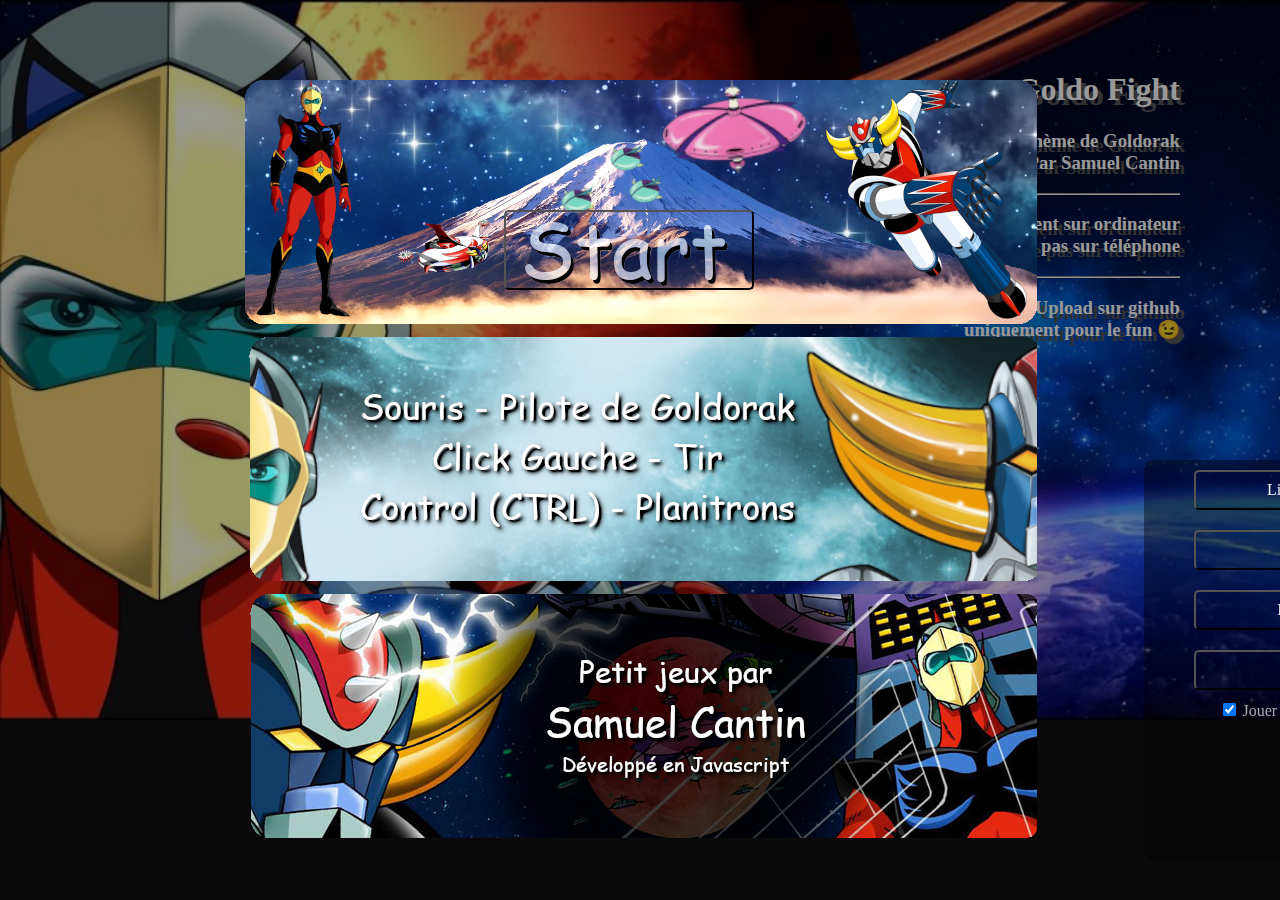
<file: index.html>
<!doctype html>
<html lang="en">
  <head>
    <meta charset="utf-8">
	<script type="text/javascript" src="https://cdnjs.cloudflare.com/ajax/libs/jquery/2.1.4/jquery.js"></script>
	<!-- <script type="text/javascript" src="jquery.js"></script> -->

    <script type="text/javascript" src="./Js/ChainedList.js"></script>
    <script type="text/javascript" src="./Js/QuadScape.js"></script>
    <script type="text/javascript" src="./Js/Collision.js"></script>
    <script type="text/javascript" src="./Js/QuadTree.js"></script>
    <script type="text/javascript" src="./Js/LoadManager.js"></script>
    <script type="text/javascript" src="./Js/GoldoEntities.js"></script>
    <script type="text/javascript" src="./Js/Other.js"></script>
    <script type="text/javascript" src="./Js/GoldoShoot.js"></script>
	<link rel="stylesheet" href="GoldoShoot.css">



  </head>


	<body id="body">
	
		<canvas id="Canvas" width="1024" height="1024">
		<!-- <canvas id="Canvas"> -->
		Your browser does not support the HTML5 canvas tag.
		</canvas>	
		
		<div class="DivGoldoShootTitle">
			<h1>Goldo Fight</h1>
			<h3>Un Shoot 'em up sur le th&egrave;me de Goldorak
			<br>Par Samuel Cantin</h3>
			<hr>
			<h3>Exclusivement sur ordinateur<br>
			Ne fonctionne pas sur t&eacute;l&eacute;phone</h3>
			<hr>
			<h3>
				Upload sur github<br>
				uniquement pour le fun &#x1F609<br>
			<h3>
		</div>


		<div id="idMsgboxLoading" class="DivModal">
			<div class="BoxLoading Zoom">
			</div>
		</div>

		<div id="idMsgboxStartGame" class="DivModal">
			<div id="IdStartGame" class="BoxStartGame Zoom">
				<button id="StartBtn"></button>
				<div id="idDivOptionButton">
				<button id="idEntityListBtn" class="OptionButton">Liste des entit&eacute;s</button>
				<button id="idEndGameScoreBtn" class="OptionButton">Score</button>
				<button id="idGameInfoBtn" class="OptionButton">Informations</button>
				<button id="idCreditBtn" class="OptionButton">Cr&eacute;dits</button>
				<div style="margin-left:auto;margin-right:auto;width:200px">
				<div style="text-align:left"><INPUT id="idNoSoundTrack" type="checkbox" name="NoSoundTrack" checked>&nbsp;Jouer avec la musique</div>
				</div>
				</div>
			</div>
		</div>

		<div id="IdEndGameScore" class="DivModal noSelect">
			<div class="BoxGameScore Zoom">
				<button id="idEndGameScoreExitBtn">Retour</button>
				<div>Votre Score</div>
				<div id="iTextScore"></div>
				<div id="iTextTour"></div>
				<div id="iTextClick"></div>
				<div id="iTextTemps"></div>
				<img class="ImgDukeStandUp" src="Images/ActarusDebout.png">
				<img class="ImgGoldoStandUp" src="Images/GoldoDebout.png">
			</div>
			<input id="hidden_Start_Intro" type="hidden" value="0">
		</div>


		<div id="idGameInfo" class="DivModal noSelect">
			<div id="idDivGameInfo">
				<button id="idGameInfoExitBtn" class="ExitBtn">X</button>
				<div id="idGameInfoTitle" style="position:relative">
					<img src="Images/Goldo.png" class="ImgTitle"/>
					Informations
					<img src="Images/Goldo.png" class="ImgTitle"/>
				</div>
				<div class="BoxGameInfo Zoom" style="border-radius:5px">
					<div id="table">
					   
					   <div class="row">
					   <div class="cellInfo">
					   <p><img src="Images/DeltaLame.png" class="ImgPuceInfoTitle"/><u><b>A propos du jeu</b></u> : version 1.1
					   
					   <br><br><img src="Images/Planitron02.png" class="ImgPuceInfo"/><b>Le propos</b>
					   <br>Ce jeu a été développé absolument pour le fun sans cahier des charges et totalement de manière autodidacte.
					   <br>N'étant pas rémunéré pour ça je ne ferais pas de modifications à la demande, que ce soit de l'évolution ou de la correction de bug.

					   <br><br><img src="Images/Planitron02.png" class="ImgPuceInfo"/><b>Le jeu et la série</b>
					   <br>Pour les puristes, ce jeux n'a pas vocation de plaquer à la série. Il manque des armes, Goldorak reste dans sa soucoupe etc ... C'est avant tout un shoot'em up sans scénario. <b>"On est juste là pour tout dégommer"</b>.
					   <br>Ne cherchez pas non plus une logique chronologique dans le déroulement des séquences et certains éléments du jeux sont des trucs que j'ai inventé.
					   <br>C'était ça et vous le distribuer pour Noel 2021 ou pour dans deux ans.🤣
					   </p><hr>

					   <p><img src="Images/DeltaLame.png" class="ImgPuceInfoTitle"/><u><b>Infos et conseils jeux</b></u>
					   
					   <br><br><img src="Images/Planitron02.png" class="ImgPuceInfo"/><b>Contrôle</b>
					   
					   <br><br>° Click gauche pour tirer
					   <br>° Touche CTRL  - Planitrons
					   <br>° Barre d'espace - Cornofulgure
					   <br>° X - Fulguropoing et <b>? et ; pour les gauchers.</b>
					   <br>° P - Pause
					   <br>° Echap - pour sortir de la partie encours.
					   					   
					   <br><br><img src="Images/Planitron02.png" class="ImgPuceInfo"/><b>Bonus et divers ...</b>
					   <br><br><img src="Images/BonusMegaMach.png" class="ImgPuceInfo02"/><b>Le Méga Mach</b>
					   <br>Il vous sert de bouclier d'énergie. Par rapport à la série sa fonction a été devoyée mais on s'en fou.
					   <br>Il ne vous rend pas totalement invulnérable. il vous protège des lazer et des missils mais pas des collisions avec les entités.
					   <br>Evitez de le prendre pendant une phase de tourelles.
					   

					   <br><br><img src="Images/BonusMegavolt.png" class="ImgPuceInfo02"/><b>Le Méga Volt</b>
					   <br>Il est limité dans le temps, pour l'avoir de nouveau il faut prendre un nouveau bonus.
					   <br>Je vous le conseille contre les tourelles, le seul truc c'est que vous ête obligé de vous approcher d'elles.

					   <br><br><img src="Images/BonusCorneAuFulgure.png" class="ImgPuceInfo02"/><b>Le Cornofulgure</b>
					   <br>Attention c'est une denrée rare à ne pas gaspiller.
					   <br>Essayez de le garder pour les boss


					   <br><br>
					   <img src="Images/BonusAlcorak.png" class="ImgPuceInfo02"/>
					   <img src="Images/BonusVenusiak.png" class="ImgPuceInfo02"/>
					   <img src="Images/BonusFossoirak.png" class="ImgPuceInfo02"/><b>Les aides de camps</b>
					   <br>Ils ont tous 3 vies et vous protègent aussi contre d'éventuelles collisions. Le pauvre Alcor en prend plein la tête !!
					   <br>Quand ils perdent totalement leur vie il faut reprendre un bonus pour les avoir de nouveaux.
					   <br>Au fur et à mesure que vous prenez des bonus du même type, leur tir s'améliore.
					   <br>Si ils se font toucher, ils perdent une vie et leur tir regresse.

					   <br><br>
					   <img src="Images/BonusGlKgo.png" class="ImgPuceInfo02"/><b>Le bonus GlkGo</b>
					   <br>Ce bonus traverse l'écran assez rapidement et c'est voulu.
					   <br>Quand on l'attrape, on a accès immédiatement à un stage de points.

					   <br><br>
					   <img src="Images/BonusPlanitronExt.png" class="ImgPuceInfo02"/><b>Le bonus Goldorak le retour</b>
					   <br>Ce bonus permet d'améliorer les planitrons, de base ils sont à tir directionnel.
					   <br>Avec ce bonus ils deviennent des projectiles à tête chercheuse à durée limitée.

					   <hr>

					   
					<p><img src="Images/DeltaLame.png" class="ImgPuceInfoTitle"/><u><b>Navigateurs, graphisme et autre ...</b></u>

					   <p><img src="Images/Planitron02.png" class="ImgPuceInfo"/><b>Les navigateurs</b>
					   <br>J'ai principalement testé <b>Google Chrome</b> et <b>FireFox</b>.
					   <br>Cette application ne fonctionne pas sur iPhone, SmartPhone et compagnie ...</p>
					   
					   <p><img src="Images/Planitron02.png" class="ImgPuceInfo"/><b>Résolution graphique</b>
					   <br>Résolution graphique minimale <b>1920 * 1080</b>.
					   <br>Si vous jouez avec une résolution inférieur vous risquez d'avoir des surprises.</p>
					   
					   <p><img src="Images/Planitron02.png" class="ImgPuceInfo"/><b>Redimentionnement du texte</b>
					   <br>Ce jeux ne prend pas en compte le redimensionnement du text du système d'exploitation.
					   <br>Si vous jouez avec un redimentionnement supérieur à 100% vous risquez de ne pas visualiser toute la zone de jeux.</p>

					   <p><img src="Images/Planitron02.png" class="ImgPuceInfo"/><b>F11 - Le plein écran</b>
					   <br>Pour plus de confort il est pérérable de jouer en plein écran avec la touche <b>F11</b>.
					   <br>Pour revenir au mode normal faites F11 à nouveau.</p>			   

					   <p><img src="Images/Planitron02.png" class="ImgPuceInfo"/><b>Les scores</b>
					   <br>Les scores ne sont pas enregistrés.
					   <br>Cette application est déployée sur une page perso toute simple sans interraction avec une base de données ou autre.</p><hr>

					   <p><img src="Images/DeltaLame.png" class="ImgPuceInfoTitle"/><u><b>Pour les développeurs</b></u>
					   
					   <br><br><img src="Images/Planitron02.png" class="ImgPuceInfo"/><b>Le code source</b>
					   <br>Le code de cette application est entièrement libre, les développeurs en herbe pourront en faire ce qu'ils veulent.
					   <br>Juste un truc, comme disait Coluche <b>"On est toujours le con d'un autre"</b>, et comme je sais qu'en informatique on est toujours le mauvais développeur d'un autre, si le code source ne vous convient pas, si vous considérez qu'il ne répond pas à des normes ou à aucun pattern de dev ou je ne sais quoi encore, en bref si vous trouvez que ce code est de la merde alors faites donc comme dans l'infanterie ... Tirez-vous ailleurs !!!
					   <br>Et je le répète, ce jeux a été developpé gratuitement et pour le fun, je ne suis donc pas ici pour me toucher la nouille ...
					   </p>

					   <p><img src="Images/Planitron02.png" class="ImgPuceInfo"/><b>La techno</b>
					   <br>Développement réalisé en pure Javascript et programmation objet.
					   <br>La surface de jeux est dessinée dans un élément de type Canvas.
					   <br>Auncun moteur de jeux n'a été employé.
					   <br>Le système de collision est un truc tout à fait perso à base de Quadtree, d'intersection de zones rectangulaires ou bien d'un segment et d'un cercle ou bien encore d'un cercle avec un autre cercle.</p>
					   <p>
						   <a href="https://github.com/ZBouBi8/GolDo-Fight">GoldoFight code source</a>
					   </p>
					   </div></div>
					   
					</div>
				</div>
			</div>
		</div>	



		
		<div id="idCreditPage" class="DivModal noSelect">
			<div id="idDivCredit">
			<button id="idCreditExitBtn" class="ExitBtn">X</button>
			<div id="idCrediTitle" style="position:relative">
				<img src="Images/Goldo.png" class="ImgTitle"/>
				Crédits et amis
				<img src="Images/Goldo.png" class="ImgTitle"/>
			</div>
				<div class="BoxCredit Zoom" style="border-radius:5px">
					<div id="table">
					   <div class="row">
						  <div class="cellimage"><img src="Images/CreditSam.jpg" alt="Sam"></div>
						  <div class="cellCredit">
						  <p>
							  <a href="https://www.youtube.com/channel/UC2MrOGQA1cyvVlMiL8RXeuQ" target="_blank">
							  <img src="Images/LogoYoutube.png" /></a> <b>Samuel Cantin</b> (développeur du jeu)
							  <br>Né sur les bords de la Baltique en 1928, Sam commença ses études en informatique à l'université de Cambridge dans le Minnesota situé à une trentaine de kilomètres au nord de Pékin. Il fait ensuite une grande carrière dans le Rock'n Roll 🤘 comme guitariste héros 🎸 et continue en parallèle ses activités de guerrier 🗡 à Berry Champ de Bataille. Passionné de courges 🎃, il laisse tomber l'informatique pour devenir Maraîcher.
							  <br>Vous trouverez absolument tout ce qu'il faut savoir sur sa chaine youtube hé hé.
						  </p>
						  <hr>
						  </div>
					   </div>



					   <div class="row">
						  <div class="cellimage">
						  <img src="Images/CreditTobal.png" alt="Kris Tobal"><br>
						  <img src="Images/CreditTobal02.jpg" alt="Kris Tobal">
						  </div>
						  <div class="cellCredit">
						  <p>
							  <a href="https://www.facebook.com/kris.tobal.9862" target="_blank">
							  <img src="Images/LogoFacebook.png" /></a> <b>Kris Tobal</b>
							  <br>Kris réalise ses propres modélisations et impression 3D sur le thème de Goldorak et autres ...<br>
							  Grâce à Kris j'ai pu ajouter et animer les antéraks de <b>Gin Gin</b> et <b>Gon Gon</b> ainsi que le <b>Golgoth 27</b>, dans le jeux à partir des screenshot de ses modèles 3D. Kris est venu me proposer ses services sans que je lui demande et je l'en remercie car son aide m'a été très précieuse.
						  </p>
						  <hr>
						  </div>
					   </div>

					   <div class="row">
						  <div class="cellimage">
						  <img src="Images/CreditFenom.jpg" alt="Fenom">
						  </div>
						  <div class="cellCredit">
						  <p>
							  <a href="https://www.instagram.com/fenom.pntg/" target="_blank">
							  <img src="Images/LogoInstagram.png" /></a> <b>Fenom</b>
							  <br>Fenom est un gars que j'ai connu sur les groupes de Goldorak.<br>
							  Graphiste de passion, je lui ai demandé si il pouvait me donner un coup de main pour modifier l'image du <b>Golgoth 40</b> et <b>Golgoth 28</b> afin de leur donner un peu plus de relief, Fenom a accépté et je l'en remercie.
							  <br>Allez jeter un coup d'oeil sur le lien Instagram vous verrez c'est de la bombe 🤘.
						  </p>
						  <hr>
						  </div>
					   </div>

					   <div class="row">
						  <div class="cellimage"><img src="Images/CreditXavier.jpg" alt="Xavier Xav"></div>
						  <div class="cellCredit">
						  <p><a href="https://www.facebook.com/groups/684870271526096" target="_blank"><img src="Images/Badge.png" /></a> <b>Xavier Xav</b>
						  <br>Xavier est un gars super sympa qui aime le Rock'n Roll et le métal 🤘🤘🤘 et dont j'ai fait la connaissance sur le groupe Goldorak le Retour.<br>
						  Il m'a aidé à tester le jeux, réagencer les séquences et au passage, il a fait péter le score à plus de 250000 points hé hé &#128517;
						  <br>Xavier m'a tanné le cuir chevelu bien comme il faut avec le Fulguropoing hé hé.
						  <br>"Hey Sam tu nous fais le Fulgurpoing ? hein Sam ?", finalement il avait raison le bougre.
						  </p>
						  <hr>
						  </div>
					   </div>

					   <div class="row">
						  <div class="cellimage"><img src="Images/CreditSimon.png" alt="Simon Wright"></div>
						  <div class="cellCredit">
						  <p><a href="https://www.facebook.com/groups/684870271526096" target="_blank"><img src="Images/Badge.png" /></a> <b>Simon Wright</b>
						  <br>Simon est un administrateur du groupe Goldorak le Retour</a><br>
						  Tout pareil que Xavier c'est un gars super sympa qui m'a aidé à tester le jeux.<br>
						  Simon est un fou furieux des cellulos sur Goldorak mais pas seulement.
						  <br><b>Le nom du jeux a été trouvé par le fiston de Simon: GoldoFight !!</b>
						  </p><hr>
						  </div>
					   </div>

					   <div class="row">
						  <div class="cellimage"><img src="Images/CreditGlkgo.jpg" alt="GlkGo" style="max-width:125px"></div>
						  <div class="cellCredit">
						  <p>
						  <a href="https://www.facebook.com/GlkGolapage" target="_blank">
						  <img src="Images/LogoFacebook.png"/></a>
						  <a href="https://www.youtube.com/user/dtc89moi" target="_blank">
						  <img src="Images/LogoYoutube.png"/></a> <b>GlKgo</b>
						  <br>Qui ne connais pas GlkGo ? Il est notre mentor à tous hé hé 😉<br>
						  GlkGo est un gars que j'ai connu par l'intermédiaire de sa chaine youtube sur laquelle il réalisait des vidéos de unboxing sur des figurines de Goldorak. Depuis il a su réunir une large communauté et nous échangeons assez souvent dans des live qu'il organise et dans lesquels on se marre bien.
						  <br>Je remercie GlkGo pour m'avoir prêté sa lucarne au travers de laquelle j'ai pu présenter le jeux et ainsi officialiser sa distribution. Ce fut un enregistrement fort fort sympatique comme je les aime et dans lesquels on se marre bien.</p><hr>
						  </div>
					   </div>
					   
					   
					   
					   <div class="row">
						  <div class="cellimage"><img src="Images/CreditSylvain.png" alt="Sylvain Boiteau"></div>
						  <div class="cellCredit">
						  <p><a href="https://www.facebook.com/Sylsculptures" target="_blank">
						  <img src="Images/LogoFacebook.png"/></a> <b>Sylvain Boiteau</b>
						  <br><b>Pour la petite histoire</b>, Je lui avait empreinté un de ses dessins pour réaliser une petite vidéo rigolotte sur Goldorak. <a href="https://www.youtube.com/watch?v=wxsDFswauA0" target="_blank"><img src="Images/LogoYoutube.png" alt="Goldorak Go" /></a> Mais je l'avais fait sans lui demander la permission.
						  <br>Sylvain m'a donné l'autorisation d'employer son dessin de bon coeur et j'étais super content.
						  <br>Alors j'ai remis le couvert hé hé 😉 et je lui ai demandé si il pouvait me prêter une image pour le jeux.
						  <br>Il m'a envoyé le superbe Goldorak qu'il a réalisé et qui est montré pendant l'affichage du titre de l'épisode <b>Ad Victoriam</b>
						  <br>Merci à toi Sylvain, c'est un plaisir d'échanger avec des mecs comme toi.
						  <br>Allez jeter un coup d'oeil sur sa page Facebook.
						  </p><hr>
						  </div>
					   </div>
					   
					   
					   <div class="row">
						  <div class="cellimage"><img src="Images/CreditMerci.png" alt="Et aussi ..."></div>
						  <div class="cellCredit">
						  <p>
						  <b>Et merci aussi ...</b>
						  <ul>
							  
							  <p><a href="https://www.facebook.com/FrancorakGo/" target="_blank"><img src="Images/LogoFacebook.png"alt="Francorak Go" /></a> <b><u>Carole Guren Daizä</u></b>
							  <br>Carole est une personne que j'ai connu par l'intermédiaire de GlkGo
							  <br>Elle m'a aider à retrouver les voix du Grand Stratégaire. Merci pour ton aide Carole !!!</p>

							  
							  <p><a href="https://www.youtube.com/channel/UC8Dksihs74f2HRlnXEHC4hQ" target="_blank"><img src="Images/LogoYoutube.png"alt="Fuma Project" /></a> <b><u>Denis Fumas</u></b>, pour les sprite de son Golorak que j'ai pu réemployer pour le Fulguropoing</p>
							  
							  <p><a href="https://www.facebook.com/groups/684870271526096" target="_blank"><img src="Images/Badge.png" /></a> <b><u>Admin Goldorak Le Retour</u></b>, pour m'avoir proposé une collecte participative pour héberger le jeu sur un serveur avec base de données mais que j'ai dû décliné pour éviter d'avoir des soucis avec les droits d'auteur.</p>

							  <p><b><u>Christoph Conrad</u></b>, pour m'avoir aidé à réaliser une transposition de fréquence sur les fichiers sonores afin d'obtenir les voix dans la bonne tonalité.</p>
							  
							  <p><b><u>Nathalie Courdier</u></b>, pour m'avoir dégoté le son du MégaMach.</p>

							  <p><a href="https://www.facebook.com/Talouarn-PRODS-579562972231634" target="_blank"><img src="Images/LogoFacebook.png" /></a> <b><u>Marc Talouarn</u></b>, pour m'avoir soutenu en partageant pas mal de fois mes petites vidéos.</p>
							  
						  </ul>
						  </div>
					   </div>
					</div>
				</div>
			</div>
		</div>	

		<div id="idEntityList" class="DivModal">
			<div id="idDivEntityList">
				<button id="idEntityListExitBtn" class="ExitBtn">X</button>
				<div id="idEntityListTitle" style="position:relative">
					<img src="Images/Goldo.png" class="ImgTitle"/>
					Liste des entit&eacute;s
					<img src="Images/Goldo.png" class="ImgTitle"/>
				</div>
				<div class="BoxEntities Zoom" style="border-radius:5px">
					<div id="table">
					   <div class="row">
						  <span class="cellimage"><img src="Images/Navette01.png" alt="Navette 1"></span>
						  <span class="cellhit">1 hit</span>
						  <span class="cellpts">1 pt</span>
					   </div>
					   <div class="row">
						  <span class="cellimage"><img src="Images/Navette02.png" alt="Navette 2"></span>
						  <span class="cellhit">2 hit</span>
						  <span class="cellpts">4 pts</span>
					   </div>
					   <div class="row">
						  <span class="cellimage"><img src="Images/Navette03.png" alt="Navette 3"></span>
						  <span class="cellhit">3 hit</span>
						  <span class="cellpts">6 pts</span>
					   </div>
					   <div class="row">
						  <span class="cellimage"><img src="Images/NEW Navette02.png" alt="Navette Shield"></span>
						  <span class="cellhit">30 hit</span>
						  <span class="cellpts">35 pts</span>
					   </div>
					   <div class="row">
						  <span class="cellimage"><img src="Images/NavetteCorpPique.png" alt="Navette Pique"></span>
						  <span class="cellhit">30 hit</span>
						  <span class="cellpts">40 pts</span>
					   </div>

					   <div class="row">
						  <span class="cellimage"><img src="Images/NavetteMissil.png" alt="Navette Missil"></span>
						  <span class="cellhit">15 hit</span>
						  <span class="cellpts">20 pts</span>
					   </div>

					   <div class="row">
						  <span class="cellimage"><img src="Images/NavetteMissilRouge.png" alt="Navette Missil"></span>
						  <span class="cellhit">15 hit</span>
						  <span class="cellpts">20 pts</span>
					   </div>

					   <div class="row">
						  <span class="cellimage"><img src="Images/NavetteMissilNoire.png" alt="Navette Missil"></span>
						  <span class="cellhit">15 hit</span>
						  <span class="cellpts">20 pts</span>
					   </div>
					   

					   <div class="row">
						  <span class="cellbase"><hr></span>
						  <span class="cellbase"><hr></span>
						  <span class="cellbase"><hr></span>
					   </div>

					   <div class="row">
						  <span class="cellimage"><img src="Images/Tourelle01.png" alt="Tourelle 01"></span>
						  <span class="cellhit">20 hit</span>
						  <span class="cellpts">25 pts</span>
					   </div>
					   <div class="row">
						  <span class="cellimage"><img src="Images/Tourelle02.png" alt="Tourelle 02"></span>
						  <span class="cellhit">22 hit</span>
						  <span class="cellpts">27 pts</span>
					   </div>
					   <div class="row">
						  <span class="cellimage"><img src="Images/Tourelle03.png" alt="Tourelle 03"></span>
						  <span class="cellhit">25 hit</span>
						  <span class="cellpts">30 pts</span>
					   </div>
					   <div class="row">
						  <span class="cellimage"><img src="Images/TourelleMissil.png" alt="Tourelle Missil"></span>
						  <span class="cellhit">20 hit</span>
						  <span class="cellpts">25 pts</span>
					   </div>

					   <div class="row">
						  <span class="cellimage"><img src="Images/Missil01.png" alt="Missil"></span>
						  <span class="cellhit">1 hit</span>
						  <span class="cellpts">10 pts</span>
					   </div>

					   <div class="row">
						  <span class="cellimage"><img src="Images/Missil02.png" alt="Missil"></span>
						  <span class="cellhit">1 hit</span>
						  <span class="cellpts">15 pts</span>
					   </div>

					   <div class="row">
						  <span class="cellimage"><img src="Images/SiloMissil.png" alt="Missil de silo"></span>
						  <span class="cellhit">5 hit</span>
						  <span class="cellpts">1000 pts</span>
					   </div>

					   <div class="row">
						  <span class="cellimage"><img src="Images/SiloGui.png" alt="Silo"></span>
						  <span class="cellhit">20 hit</span>
						  <span class="cellpts">25 pts</span>
					   </div>


					   <div class="row">
						  <span class="cellimage"><img style="max-width:150px"  src="Images/CyberMine.png" alt="Cyber Mine"></span>
						  <span class="cellhit">15 hit</span>
						  <span class="cellpts">20 pts</span>
					   </div>

					   <div class="row">
						  <span class="cellimage"><img style="max-width:150px"  src="Images/Baricade.png" alt="Baricade"></span>
						  <span class="cellhit">Indestructible</span>
						  <span class="cellpts">0 pts</span>
					   </div>

					   <div class="row">
						  <span class="cellimage"><img style="max-width:150px"  src="Images/NavetteFoudre.png" alt="Navette de foudre"></span>
						  <span class="cellhit">80 hit</span>
						  <span class="cellpts">90 pts</span>
					   </div>

					   <div class="row">
						  <span class="cellbase"><hr></span>
						  <span class="cellbase"><hr></span>
						  <span class="cellbase"><hr></span>
					   </div>

					   <div class="row">
						  <span class="cellimage"><img src="Images/SoucoupeAmirale.png" alt="Soucoupe Amirale"></span>
						  <span class="cellhit">650 hit</span>
						  <span class="cellpts">700 pts</span>
					   </div>

					   <div class="row">
						  <span class="cellimage"><img src="Images/MinosSoucoupeAmirale.png" alt="Soucoupe Amirale Minos"></span>
						  <span class="cellhit">800 hit</span>
						  <span class="cellpts">850 pts</span>
					   </div>

					   <div class="row">
						  <span class="cellimage"><img src="Images/GoruGoru03.png" alt="Goru Goru"></span>
						  <span class="cellhit">400 hit</span>
						  <span class="cellpts">450 pts</span>
					   </div>

					   <div class="row">
						  <span class="cellimage"><img src="Images/Golgoth40.png" alt="Golgoth 40"></span>
						  <span class="cellhit">500 hit</span>
						  <span class="cellpts">550 pts</span>
					   </div>

					   <div class="row">
						  <span class="cellimage"><img style="max-width:200px" src="Images/Golgoth28.png" alt="Golgoth 28"></span>
						  <span class="cellhit">600 hit</span>
						  <span class="cellpts">650 pts</span>
					   </div>

					   <div class="row">
						  <span class="cellimage"><img style="max-width:120px" src="Images/MiniGinGin.png" alt="Gin Gin"></span>
						  <span class="cellhit">700 hit</span>
						  <span class="cellpts">850 pts</span>
					   </div>
					   
					   <div class="row">
						  <span class="cellimage"><img style="max-width:120px" src="Images/MiniGonGon.png" alt="Gon Gon Ergastul"></span>
						  <span class="cellhit">800 hit</span>
						  <span class="cellpts">1000 pts</span>
					   </div>
					   
					   <div class="row">
						  <span class="cellimage"><img style="max-width:120px" src="Images/MiniGolgoth27.png" alt="Golgoth 27">Golgoth 27</span>
						  <span class="cellhit">550 hit</span>
						  <span class="cellpts">700 pts</span>
					   </div>
					   
					   <div class="row">
						  <span class="cellimage"><img style="max-width:150px" src="Images/bonusBaseVega.png" alt="Base Vega"></span>
						  <span class="cellhit">1000 min</span>
						  <span class="cellpts">1000 min</span>
					   </div>
					   
					   <div class="row">
						  <span class="cellimage"><img style="max-width:150px"  src="Images/MiniSoucoupeImperiale.png" alt="Soucoupe Imperiale"></span>
						  <span class="cellhit">2000 hit</span>
						  <span class="cellpts">2600 pts</span>
					   </div>

					   <div class="row">
						  <span class="cellbase"><hr></span>
						  <span class="cellbase"><hr></span>
						  <span class="cellbase"><hr></span>
					   </div>

					   <div class="row">
						  <span class="cellimage"><img src="Images/BonusOVTerre.png" alt="Bonus OVTerre"></span>
						  <span class="cellhit">Bonus OVTerre</span>
						  <span class="cellpts">40 pts</span>
					   </div>
					   <div class="row">
						  <span class="cellimage"><img src="Images/BonusAlcorak.png" alt="Bonus Alcorak"></span>
						  <span class="cellhit">Bonus Alcorak</span>
						  <span class="cellpts">20 pts</span>
					   </div>
					   <div class="row">
						  <span class="cellimage"><img src="Images/BonusFossoirak.png" alt="Bonus Fossoirak"></span>
						  <span class="cellhit">Bonus Fossoirak</span>
						  <span class="cellpts">20 pts</span>
					   </div>
					   <div class="row">
						  <span class="cellimage"><img src="Images/BonusVenusiak.png" alt="Bonus Venusiak"></span>
						  <span class="cellhit">Bonus Venusiak</span>
						  <span class="cellpts">20 pts</span>
					   </div>

					   <div class="row">
						  <span class="cellimage"><img src="Images/Bonus.png" alt="Bonus vie"></span>
						  <span class="cellhit">Bonus vie</span>
						  <span class="cellpts">5 pts</span>
					   </div>

					   <div class="row">
						  <span class="cellimage"><img src="Images/PlanitronBonus.png" alt="Bonus Planitron"></span>
						  <span class="cellhit">Bonus Planitron</span>
						  <span class="cellpts">5 pts</span>
					   </div>

					   <div class="row">
						  <span class="cellimage"><img src="Images/BonusPlanitronExt.png" alt="Bonus Goldorak le retour"></span>
						  <span class="cellhit">Bonus Goldorak le retour</span>
						  <span class="cellpts">50 pts</span>
					   </div>

					   <div class="row">
						  <span class="cellimage"><img src="Images/BonusMegavolt.png" alt="Bonus Megavolt"></span>
						  <span class="cellhit">Bonus Megavolt</span>
						  <span class="cellpts">10 pts</span>
					   </div>

					   <div class="row">
						  <span class="cellimage"><img src="Images/BonusMegaMach.png" alt="Bonus MegaMach"></span>
						  <span class="cellhit">Bonus MegaMach</span>
						  <span class="cellpts">20 pts</span>
					   </div>

					   <div class="row">
						  <span class="cellimage"><img src="Images/BonusCorneAuFulgure.png" alt="Bonus Cornofulgure"></span>
						  <span class="cellhit">Bonus Cornofulgure</span>
						  <span class="cellpts">20 pts</span>
					   </div>

					   <div class="row">
						  <span class="cellimage"><img src="Images/BonusFulguroPoing.png" alt="Bonus Fulguropoing"></span>
						  <span class="cellhit">Bonus Fulguropoing</span>
						  <span class="cellpts">30 pts</span>
					   </div>

					   <div class="row">
						  <span class="cellimage"><img src="Images/BonusGlKgo.png" alt="Bonus GlkGo"></span>
						  <span class="cellhit">Bonus GlkGo</span>
						  <span class="cellpts">200 pts</span>
					   </div>
					</div>
				</div>
			</div>
		</div>


	</body>
</html>
</file>
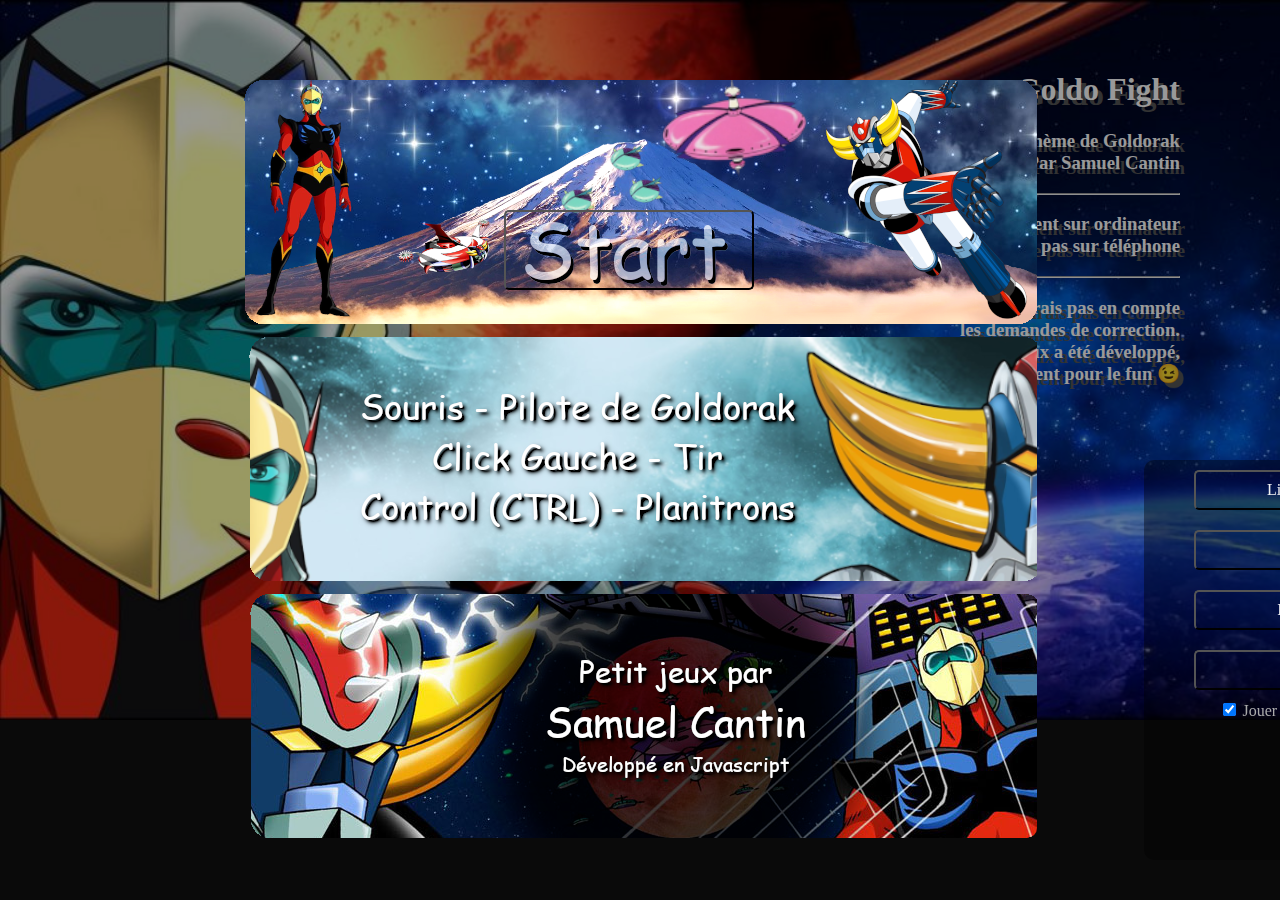
<file: GoldoShoot.html>
<!doctype html>
<html lang="en">
  <head>
    <meta charset="utf-8">
	<script type="text/javascript" src="https://cdnjs.cloudflare.com/ajax/libs/jquery/2.1.4/jquery.js"></script>
	<!-- <script type="text/javascript" src="jquery.js"></script> -->

    <script type="text/javascript" src="./Js/ChainedList.js"></script>
    <script type="text/javascript" src="./Js/QuadScape.js"></script>
    <script type="text/javascript" src="./Js/Collision.js"></script>
    <script type="text/javascript" src="./Js/QuadTree.js"></script>
    <script type="text/javascript" src="./Js/LoadManager.js"></script>
    <script type="text/javascript" src="./Js/GoldoEntities.js"></script>
    <script type="text/javascript" src="./Js/Other.js"></script>
    <script type="text/javascript" src="./Js/GoldoShoot.js"></script>
	<link rel="stylesheet" href="GoldoShoot.css">



  </head>


	<body id="body">
	
		<canvas id="Canvas" width="1024" height="1024">
		<!-- <canvas id="Canvas"> -->
		Your browser does not support the HTML5 canvas tag.
		</canvas>	
		
		<div class="DivGoldoShootTitle">
			<h1>Goldo Fight</h1>
			<h3>Un Shoot 'em up sur le th&egrave;me de Goldorak
			<br>Par Samuel Cantin</h3>
			<hr>
			<h3>Exclusivement sur ordinateur<br>
			Ne fonctionne pas sur t&eacute;l&eacute;phone</h3>
			<hr>
			<h3>
				Je ne prendrais pas en compte<br>
				les demandes de correction.<br>
				Ce petit jeux a &eacute;t&eacute; d&eacute;velopp&eacute;,<br>
				uniquement pour le fun &#x1F609<br>
			<h3>
		</div>


		<div id="idMsgboxLoading" class="DivModal">
			<div class="BoxLoading Zoom">
			</div>
		</div>

		<div id="idMsgboxStartGame" class="DivModal">
			<div id="IdStartGame" class="BoxStartGame Zoom">
				<button id="StartBtn"></button>
				<div id="idDivOptionButton">
				<button id="idEntityListBtn" class="OptionButton">Liste des entit&eacute;s</button>
				<button id="idEndGameScoreBtn" class="OptionButton">Score</button>
				<button id="idGameInfoBtn" class="OptionButton">Informations</button>
				<button id="idCreditBtn" class="OptionButton">Cr&eacute;dits</button>
				<div style="margin-left:auto;margin-right:auto;width:200px">
				<div style="text-align:left"><INPUT id="idNoSoundTrack" type="checkbox" name="NoSoundTrack" checked>&nbsp;Jouer avec la musique</div>
				</div>
				</div>
			</div>
		</div>

		<div id="IdEndGameScore" class="DivModal noSelect">
			<div class="BoxGameScore Zoom">
				<button id="idEndGameScoreExitBtn">Retour</button>
				<div>Votre Score</div>
				<div id="iTextScore"></div>
				<div id="iTextTour"></div>
				<div id="iTextClick"></div>
				<div id="iTextTemps"></div>
				<img class="ImgDukeStandUp" src="Images/ActarusDebout.png">
				<img class="ImgGoldoStandUp" src="Images/GoldoDebout.png">
			</div>
			<input id="hidden_Start_Intro" type="hidden" value="0">
		</div>


		<div id="idGameInfo" class="DivModal noSelect">
			<div id="idDivGameInfo">
				<button id="idGameInfoExitBtn" class="ExitBtn">X</button>
				<div id="idGameInfoTitle" style="position:relative">
					<img src="Images/Goldo.png" class="ImgTitle"/>
					Informations
					<img src="Images/Goldo.png" class="ImgTitle"/>
				</div>
				<div class="BoxGameInfo Zoom" style="border-radius:5px">
					<div id="table">
					   
					   <div class="row">
					   <div class="cellInfo">
					   <p><img src="Images/DeltaLame.png" class="ImgPuceInfoTitle"/><u><b>A propos du jeu</b></u> : version 1.1
					   
					   <br><br><img src="Images/Planitron02.png" class="ImgPuceInfo"/><b>Le propos</b>
					   <br>Ce jeu a été développé absolument pour le fun sans cahier des charges et totalement de manière autodidacte.
					   <br>N'étant pas rémunéré pour ça je ne ferais pas de modifications à la demande, que ce soit de l'évolution ou de la correction de bug.

					   <br><br><img src="Images/Planitron02.png" class="ImgPuceInfo"/><b>Le jeu et la série</b>
					   <br>Pour les puristes, ce jeux n'a pas vocation de plaquer à la série. Il manque des armes, Goldorak reste dans sa soucoupe etc ... C'est avant tout un shoot'em up sans scénario. <b>"On est juste là pour tout dégommer"</b>.
					   <br>Ne cherchez pas non plus une logique chronologique dans le déroulement des séquences et certains éléments du jeux sont des trucs que j'ai inventé.
					   <br>C'était ça et vous le distribuer pour Noel 2021 ou pour dans deux ans.🤣
					   </p><hr>

					   <p><img src="Images/DeltaLame.png" class="ImgPuceInfoTitle"/><u><b>Infos et conseils jeux</b></u>
					   
					   <br><br><img src="Images/Planitron02.png" class="ImgPuceInfo"/><b>Contrôle</b>
					   
					   <br><br>° Click gauche pour tirer
					   <br>° Touche CTRL  - Planitrons
					   <br>° Barre d'espace - Cornofulgure
					   <br>° X - Fulguropoing et <b>? et ; pour les gauchers.</b>
					   <br>° P - Pause
					   <br>° Echap - pour sortir de la partie encours.
					   					   
					   <br><br><img src="Images/Planitron02.png" class="ImgPuceInfo"/><b>Bonus et divers ...</b>
					   <br><br><img src="Images/BonusMegaMach.png" class="ImgPuceInfo02"/><b>Le Méga Mach</b>
					   <br>Il vous sert de bouclier d'énergie. Par rapport à la série sa fonction a été devoyée mais on s'en fou.
					   <br>Il ne vous rend pas totalement invulnérable. il vous protège des lazer et des missils mais pas des collisions avec les entités.
					   <br>Evitez de le prendre pendant une phase de tourelles.
					   

					   <br><br><img src="Images/BonusMegavolt.png" class="ImgPuceInfo02"/><b>Le Méga Volt</b>
					   <br>Il est limité dans le temps, pour l'avoir de nouveau il faut prendre un nouveau bonus.
					   <br>Je vous le conseille contre les tourelles, le seul truc c'est que vous ête obligé de vous approcher d'elles.

					   <br><br><img src="Images/BonusCorneAuFulgure.png" class="ImgPuceInfo02"/><b>Le Cornofulgure</b>
					   <br>Attention c'est une denrée rare à ne pas gaspiller.
					   <br>Essayez de le garder pour les boss


					   <br><br>
					   <img src="Images/BonusAlcorak.png" class="ImgPuceInfo02"/>
					   <img src="Images/BonusVenusiak.png" class="ImgPuceInfo02"/>
					   <img src="Images/BonusFossoirak.png" class="ImgPuceInfo02"/><b>Les aides de camps</b>
					   <br>Ils ont tous 3 vies et vous protègent aussi contre d'éventuelles collisions. Le pauvre Alcor en prend plein la tête !!
					   <br>Quand ils perdent totalement leur vie il faut reprendre un bonus pour les avoir de nouveaux.
					   <br>Au fur et à mesure que vous prenez des bonus du même type, leur tir s'améliore.
					   <br>Si ils se font toucher, ils perdent une vie et leur tir regresse.

					   <br><br>
					   <img src="Images/BonusGlKgo.png" class="ImgPuceInfo02"/><b>Le bonus GlkGo</b>
					   <br>Ce bonus traverse l'écran assez rapidement et c'est voulu.
					   <br>Quand on l'attrape, on a accès immédiatement à un stage de points.

					   <br><br>
					   <img src="Images/BonusPlanitronExt.png" class="ImgPuceInfo02"/><b>Le bonus Goldorak le retour</b>
					   <br>Ce bonus permet d'améliorer les planitrons, de base ils sont à tir directionnel.
					   <br>Avec ce bonus ils deviennent des projectiles à tête chercheuse à durée limitée.

					   <hr>

					   
					<p><img src="Images/DeltaLame.png" class="ImgPuceInfoTitle"/><u><b>Navigateurs, graphisme et autre ...</b></u>

					   <p><img src="Images/Planitron02.png" class="ImgPuceInfo"/><b>Les navigateurs</b>
					   <br>J'ai principalement testé <b>Google Chrome</b> et <b>FireFox</b>.
					   <br>Cette application ne fonctionne pas sur iPhone, SmartPhone et compagnie ...</p>
					   
					   <p><img src="Images/Planitron02.png" class="ImgPuceInfo"/><b>Résolution graphique</b>
					   <br>Résolution graphique minimale <b>1920 * 1080</b>.
					   <br>Si vous jouez avec une résolution inférieur vous risquez d'avoir des surprises.</p>
					   
					   <p><img src="Images/Planitron02.png" class="ImgPuceInfo"/><b>Redimentionnement du texte</b>
					   <br>Ce jeux ne prend pas en compte le redimensionnement du text du système d'exploitation.
					   <br>Si vous jouez avec un redimentionnement supérieur à 100% vous risquez de ne pas visualiser toute la zone de jeux.</p>

					   <p><img src="Images/Planitron02.png" class="ImgPuceInfo"/><b>F11 - Le plein écran</b>
					   <br>Pour plus de confort il est pérérable de jouer en plein écran avec la touche <b>F11</b>.
					   <br>Pour revenir au mode normal faites F11 à nouveau.</p>			   

					   <p><img src="Images/Planitron02.png" class="ImgPuceInfo"/><b>Les scores</b>
					   <br>Les scores ne sont pas enregistrés.
					   <br>Cette application est déployée sur une page perso toute simple sans interraction avec une base de données ou autre.</p><hr>

					   <p><img src="Images/DeltaLame.png" class="ImgPuceInfoTitle"/><u><b>Pour les développeurs</b></u>
					   
					   <br><br><img src="Images/Planitron02.png" class="ImgPuceInfo"/><b>Le code source</b>
					   <br>Le code de cette application est entièrement libre, les développeurs en herbe pourront en faire ce qu'ils veulent.
					   <br>Juste un truc, comme disait Coluche <b>"On est toujours le con d'un autre"</b>, et comme je sais qu'en informatique on est toujours le mauvais développeur d'un autre, si le code source ne vous convient pas, si vous considérez qu'il ne répond pas à des normes ou à aucun pattern de dev ou je ne sais quoi encore, en bref si vous trouvez que ce code est de la merde alors faites donc comme dans l'infanterie ... Tirez-vous ailleurs !!!
					   <br>Et je le répète, ce jeux a été developpé gratuitement et pour le fun, je ne suis donc pas ici pour me toucher la nouille ...
					   </p>

					   <p><img src="Images/Planitron02.png" class="ImgPuceInfo"/><b>La techno</b>
					   <br>Développement réalisé en pure Javascript et programmation objet.
					   <br>La surface de jeux est dessinée dans un élément de type Canvas.
					   <br>Auncun moteur de jeux n'a été employé.
					   <br>Le système de collision est un truc tout à fait perso à base de Quadtree, d'intersection de zones rectangulaires ou bien d'un segment et d'un cercle ou bien encore d'un cercle avec un autre cercle.</p>
					   <p>
					   <a href="./GoldoFigth.zip">GoldoFight source code</a>
					   <a href="http://localhost/GoldoShoot/GoldoFigth.zip">Download ZIP</a>
					   </p>
					   </div></div>
					   
					</div>
				</div>
			</div>
		</div>	



		
		<div id="idCreditPage" class="DivModal noSelect">
			<div id="idDivCredit">
			<button id="idCreditExitBtn" class="ExitBtn">X</button>
			<div id="idCrediTitle" style="position:relative">
				<img src="Images/Goldo.png" class="ImgTitle"/>
				Crédits et amis
				<img src="Images/Goldo.png" class="ImgTitle"/>
			</div>
				<div class="BoxCredit Zoom" style="border-radius:5px">
					<div id="table">
					   <div class="row">
						  <div class="cellimage"><img src="Images/CreditSam.jpg" alt="Sam"></div>
						  <div class="cellCredit">
						  <p>
							  <a href="https://www.youtube.com/channel/UC2MrOGQA1cyvVlMiL8RXeuQ" target="_blank">
							  <img src="Images/LogoYoutube.png" /></a> <b>Samuel Cantin</b> (développeur du jeu)
							  <br>Né sur les bords de la Baltique en 1928, Sam commença ses études en informatique à l'université de Cambridge dans le Minnesota situé à une trentaine de kilomètres au nord de Pékin. Il fait ensuite une grande carrière dans le Rock'n Roll 🤘 comme guitariste héros 🎸 et continue en parallèle ses activités de guerrier 🗡 à Berry Champ de Bataille. Passionné de courges 🎃, il laisse tomber l'informatique pour devenir Maraîcher.
							  <br>Vous trouverez absolument tout ce qu'il faut savoir sur sa chaine youtube hé hé.
						  </p>
						  <hr>
						  </div>
					   </div>



					   <div class="row">
						  <div class="cellimage">
						  <img src="Images/CreditTobal.png" alt="Kris Tobal"><br>
						  <img src="Images/CreditTobal02.jpg" alt="Kris Tobal">
						  </div>
						  <div class="cellCredit">
						  <p>
							  <a href="https://www.facebook.com/kris.tobal.9862" target="_blank">
							  <img src="Images/LogoFacebook.png" /></a> <b>Kris Tobal</b>
							  <br>Kris réalise ses propres modélisations et impression 3D sur le thème de Goldorak et autres ...<br>
							  Grâce à Kris j'ai pu ajouter et animer les antéraks de <b>Gin Gin</b> et <b>Gon Gon</b> ainsi que le <b>Golgoth 27</b>, dans le jeux à partir des screenshot de ses modèles 3D. Kris est venu me proposer ses services sans que je lui demande et je l'en remercie car son aide m'a été très précieuse.
						  </p>
						  <hr>
						  </div>
					   </div>

					   <div class="row">
						  <div class="cellimage">
						  <img src="Images/CreditFenom.jpg" alt="Fenom">
						  </div>
						  <div class="cellCredit">
						  <p>
							  <a href="https://www.instagram.com/fenom.pntg/" target="_blank">
							  <img src="Images/LogoInstagram.png" /></a> <b>Fenom</b>
							  <br>Fenom est un gars que j'ai connu sur les groupes de Goldorak.<br>
							  Graphiste de passion, je lui ai demandé si il pouvait me donner un coup de main pour modifier l'image du <b>Golgoth 40</b> et <b>Golgoth 28</b> afin de leur donner un peu plus de relief, Fenom a accépté et je l'en remercie.
							  <br>Allez jeter un coup d'oeil sur le lien Instagram vous verrez c'est de la bombe 🤘.
						  </p>
						  <hr>
						  </div>
					   </div>

					   <div class="row">
						  <div class="cellimage"><img src="Images/CreditXavier.jpg" alt="Xavier Xav"></div>
						  <div class="cellCredit">
						  <p><a href="https://www.facebook.com/groups/684870271526096" target="_blank"><img src="Images/Badge.png" /></a> <b>Xavier Xav</b>
						  <br>Xavier est un gars super sympa qui aime le Rock'n Roll et le métal 🤘🤘🤘 et dont j'ai fait la connaissance sur le groupe Goldorak le Retour.<br>
						  Il m'a aidé à tester le jeux, réagencer les séquences et au passage, il a fait péter le score à plus de 250000 points hé hé &#128517;
						  <br>Xavier m'a tanné le cuir chevelu bien comme il faut avec le Fulguropoing hé hé.
						  <br>"Hey Sam tu nous fais le Fulgurpoing ? hein Sam ?", finalement il avait raison le bougre.
						  </p>
						  <hr>
						  </div>
					   </div>

					   <div class="row">
						  <div class="cellimage"><img src="Images/CreditSimon.png" alt="Simon Wright"></div>
						  <div class="cellCredit">
						  <p><a href="https://www.facebook.com/groups/684870271526096" target="_blank"><img src="Images/Badge.png" /></a> <b>Simon Wright</b>
						  <br>Simon est un administrateur du groupe Goldorak le Retour</a><br>
						  Tout pareil que Xavier c'est un gars super sympa qui m'a aidé à tester le jeux.<br>
						  Simon est un fou furieux des cellulos sur Goldorak mais pas seulement.
						  <br><b>Le nom du jeux a été trouvé par le fiston de Simon: GoldoFight !!</b>
						  </p><hr>
						  </div>
					   </div>

					   <div class="row">
						  <div class="cellimage"><img src="Images/CreditGlkgo.jpg" alt="GlkGo" style="max-width:125px"></div>
						  <div class="cellCredit">
						  <p>
						  <a href="https://www.facebook.com/GlkGolapage" target="_blank">
						  <img src="Images/LogoFacebook.png"/></a>
						  <a href="https://www.youtube.com/user/dtc89moi" target="_blank">
						  <img src="Images/LogoYoutube.png"/></a> <b>GlKgo</b>
						  <br>Qui ne connais pas GlkGo ? Il est notre mentor à tous hé hé 😉<br>
						  GlkGo est un gars que j'ai connu par l'intermédiaire de sa chaine youtube sur laquelle il réalisait des vidéos de unboxing sur des figurines de Goldorak. Depuis il a su réunir une large communauté et nous échangeons assez souvent dans des live qu'il organise et dans lesquels on se marre bien.
						  <br>Je remercie GlkGo pour m'avoir prêté sa lucarne au travers de laquelle j'ai pu présenter le jeux et ainsi officialiser sa distribution. Ce fut un enregistrement fort fort sympatique comme je les aime et dans lesquels on se marre bien.</p><hr>
						  </div>
					   </div>
					   
					   
					   
					   <div class="row">
						  <div class="cellimage"><img src="Images/CreditSylvain.png" alt="Sylvain Boiteau"></div>
						  <div class="cellCredit">
						  <p><a href="https://www.facebook.com/Sylsculptures" target="_blank">
						  <img src="Images/LogoFacebook.png"/></a> <b>Sylvain Boiteau</b>
						  <br><b>Pour la petite histoire</b>, Je lui avait empreinté un de ses dessins pour réaliser une petite vidéo rigolotte sur Goldorak. <a href="https://www.youtube.com/watch?v=wxsDFswauA0" target="_blank"><img src="Images/LogoYoutube.png" alt="Goldorak Go" /></a> Mais je l'avais fait sans lui demander la permission.
						  <br>Sylvain m'a donné l'autorisation d'employer son dessin de bon coeur et j'étais super content.
						  <br>Alors j'ai remis le couvert hé hé 😉 et je lui ai demandé si il pouvait me prêter une image pour le jeux.
						  <br>Il m'a envoyé le superbe Goldorak qu'il a réalisé et qui est montré pendant l'affichage du titre de l'épisode <b>Ad Victoriam</b>
						  <br>Merci à toi Sylvain, c'est un plaisir d'échanger avec des mecs comme toi.
						  <br>Allez jeter un coup d'oeil sur sa page Facebook.
						  </p><hr>
						  </div>
					   </div>
					   
					   
					   <div class="row">
						  <div class="cellimage"><img src="Images/CreditMerci.png" alt="Et aussi ..."></div>
						  <div class="cellCredit">
						  <p>
						  <b>Et merci aussi ...</b>
						  <ul>
							  
							  <p><a href="https://www.facebook.com/FrancorakGo/" target="_blank"><img src="Images/LogoFacebook.png"alt="Francorak Go" /></a> <b><u>Carole Guren Daizä</u></b>
							  <br>Carole est une personne que j'ai connu par l'intermédiaire de GlkGo
							  <br>Elle m'a aider à retrouver les voix du Grand Stratégaire. Merci pour ton aide Carole !!!</p>

							  
							  <p><a href="https://www.youtube.com/channel/UC8Dksihs74f2HRlnXEHC4hQ" target="_blank"><img src="Images/LogoYoutube.png"alt="Fuma Project" /></a> <b><u>Denis Fumas</u></b>, pour les sprite de son Golorak que j'ai pu réemployer pour le Fulguropoing</p>
							  
							  <p><a href="https://www.facebook.com/groups/684870271526096" target="_blank"><img src="Images/Badge.png" /></a> <b><u>Admin Goldorak Le Retour</u></b>, pour m'avoir proposé une collecte participative pour héberger le jeu sur un serveur avec base de données mais que j'ai dû décliné pour éviter d'avoir des soucis avec les droits d'auteur.</p>

							  <p><b><u>Christoph Conrad</u></b>, pour m'avoir aidé à réaliser une transposition de fréquence sur les fichiers sonores afin d'obtenir les voix dans la bonne tonalité.</p>
							  
							  <p><b><u>Nathalie Courdier</u></b>, pour m'avoir dégoté le son du MégaMach.</p>

							  <p><a href="https://www.facebook.com/Talouarn-PRODS-579562972231634" target="_blank"><img src="Images/LogoFacebook.png" /></a> <b><u>Marc Talouarn</u></b>, pour m'avoir soutenu en partageant pas mal de fois mes petites vidéos.</p>
							  
						  </ul>
						  </div>
					   </div>
					</div>
				</div>
			</div>
		</div>	

		<div id="idEntityList" class="DivModal">
			<div id="idDivEntityList">
				<button id="idEntityListExitBtn" class="ExitBtn">X</button>
				<div id="idEntityListTitle" style="position:relative">
					<img src="Images/Goldo.png" class="ImgTitle"/>
					Liste des entit&eacute;s
					<img src="Images/Goldo.png" class="ImgTitle"/>
				</div>
				<div class="BoxEntities Zoom" style="border-radius:5px">
					<div id="table">
					   <div class="row">
						  <span class="cellimage"><img src="Images/Navette01.png" alt="Navette 1"></span>
						  <span class="cellhit">1 hit</span>
						  <span class="cellpts">1 pt</span>
					   </div>
					   <div class="row">
						  <span class="cellimage"><img src="Images/Navette02.png" alt="Navette 2"></span>
						  <span class="cellhit">2 hit</span>
						  <span class="cellpts">4 pts</span>
					   </div>
					   <div class="row">
						  <span class="cellimage"><img src="Images/Navette03.png" alt="Navette 3"></span>
						  <span class="cellhit">3 hit</span>
						  <span class="cellpts">6 pts</span>
					   </div>
					   <div class="row">
						  <span class="cellimage"><img src="Images/NEW Navette02.png" alt="Navette Shield"></span>
						  <span class="cellhit">30 hit</span>
						  <span class="cellpts">35 pts</span>
					   </div>
					   <div class="row">
						  <span class="cellimage"><img src="Images/NavetteCorpPique.png" alt="Navette Pique"></span>
						  <span class="cellhit">30 hit</span>
						  <span class="cellpts">40 pts</span>
					   </div>

					   <div class="row">
						  <span class="cellimage"><img src="Images/NavetteMissil.png" alt="Navette Missil"></span>
						  <span class="cellhit">15 hit</span>
						  <span class="cellpts">20 pts</span>
					   </div>

					   <div class="row">
						  <span class="cellimage"><img src="Images/NavetteMissilRouge.png" alt="Navette Missil"></span>
						  <span class="cellhit">15 hit</span>
						  <span class="cellpts">20 pts</span>
					   </div>

					   <div class="row">
						  <span class="cellimage"><img src="Images/NavetteMissilNoire.png" alt="Navette Missil"></span>
						  <span class="cellhit">15 hit</span>
						  <span class="cellpts">20 pts</span>
					   </div>
					   

					   <div class="row">
						  <span class="cellbase"><hr></span>
						  <span class="cellbase"><hr></span>
						  <span class="cellbase"><hr></span>
					   </div>

					   <div class="row">
						  <span class="cellimage"><img src="Images/Tourelle01.png" alt="Tourelle 01"></span>
						  <span class="cellhit">20 hit</span>
						  <span class="cellpts">25 pts</span>
					   </div>
					   <div class="row">
						  <span class="cellimage"><img src="Images/Tourelle02.png" alt="Tourelle 02"></span>
						  <span class="cellhit">22 hit</span>
						  <span class="cellpts">27 pts</span>
					   </div>
					   <div class="row">
						  <span class="cellimage"><img src="Images/Tourelle03.png" alt="Tourelle 03"></span>
						  <span class="cellhit">25 hit</span>
						  <span class="cellpts">30 pts</span>
					   </div>
					   <div class="row">
						  <span class="cellimage"><img src="Images/TourelleMissil.png" alt="Tourelle Missil"></span>
						  <span class="cellhit">20 hit</span>
						  <span class="cellpts">25 pts</span>
					   </div>

					   <div class="row">
						  <span class="cellimage"><img src="Images/Missil01.png" alt="Missil"></span>
						  <span class="cellhit">1 hit</span>
						  <span class="cellpts">10 pts</span>
					   </div>

					   <div class="row">
						  <span class="cellimage"><img src="Images/Missil02.png" alt="Missil"></span>
						  <span class="cellhit">1 hit</span>
						  <span class="cellpts">15 pts</span>
					   </div>

					   <div class="row">
						  <span class="cellimage"><img src="Images/SiloMissil.png" alt="Missil de silo"></span>
						  <span class="cellhit">5 hit</span>
						  <span class="cellpts">1000 pts</span>
					   </div>

					   <div class="row">
						  <span class="cellimage"><img src="Images/SiloGui.png" alt="Silo"></span>
						  <span class="cellhit">20 hit</span>
						  <span class="cellpts">25 pts</span>
					   </div>


					   <div class="row">
						  <span class="cellimage"><img style="max-width:150px"  src="Images/CyberMine.png" alt="Cyber Mine"></span>
						  <span class="cellhit">15 hit</span>
						  <span class="cellpts">20 pts</span>
					   </div>

					   <div class="row">
						  <span class="cellimage"><img style="max-width:150px"  src="Images/Baricade.png" alt="Baricade"></span>
						  <span class="cellhit">Indestructible</span>
						  <span class="cellpts">0 pts</span>
					   </div>

					   <div class="row">
						  <span class="cellimage"><img style="max-width:150px"  src="Images/NavetteFoudre.png" alt="Navette de foudre"></span>
						  <span class="cellhit">80 hit</span>
						  <span class="cellpts">90 pts</span>
					   </div>

					   <div class="row">
						  <span class="cellbase"><hr></span>
						  <span class="cellbase"><hr></span>
						  <span class="cellbase"><hr></span>
					   </div>

					   <div class="row">
						  <span class="cellimage"><img src="Images/SoucoupeAmirale.png" alt="Soucoupe Amirale"></span>
						  <span class="cellhit">650 hit</span>
						  <span class="cellpts">700 pts</span>
					   </div>

					   <div class="row">
						  <span class="cellimage"><img src="Images/MinosSoucoupeAmirale.png" alt="Soucoupe Amirale Minos"></span>
						  <span class="cellhit">800 hit</span>
						  <span class="cellpts">850 pts</span>
					   </div>

					   <div class="row">
						  <span class="cellimage"><img src="Images/GoruGoru03.png" alt="Goru Goru"></span>
						  <span class="cellhit">400 hit</span>
						  <span class="cellpts">450 pts</span>
					   </div>

					   <div class="row">
						  <span class="cellimage"><img src="Images/Golgoth40.png" alt="Golgoth 40"></span>
						  <span class="cellhit">500 hit</span>
						  <span class="cellpts">550 pts</span>
					   </div>

					   <div class="row">
						  <span class="cellimage"><img style="max-width:200px" src="Images/Golgoth28.png" alt="Golgoth 28"></span>
						  <span class="cellhit">600 hit</span>
						  <span class="cellpts">650 pts</span>
					   </div>

					   <div class="row">
						  <span class="cellimage"><img style="max-width:120px" src="Images/MiniGinGin.png" alt="Gin Gin"></span>
						  <span class="cellhit">700 hit</span>
						  <span class="cellpts">850 pts</span>
					   </div>
					   
					   <div class="row">
						  <span class="cellimage"><img style="max-width:120px" src="Images/MiniGonGon.png" alt="Gon Gon Ergastul"></span>
						  <span class="cellhit">800 hit</span>
						  <span class="cellpts">1000 pts</span>
					   </div>
					   
					   <div class="row">
						  <span class="cellimage"><img style="max-width:120px" src="Images/MiniGolgoth27.png" alt="Golgoth 27">Golgoth 27</span>
						  <span class="cellhit">550 hit</span>
						  <span class="cellpts">700 pts</span>
					   </div>
					   
					   <div class="row">
						  <span class="cellimage"><img style="max-width:150px" src="Images/bonusBaseVega.png" alt="Base Vega"></span>
						  <span class="cellhit">1000 min</span>
						  <span class="cellpts">1000 min</span>
					   </div>
					   
					   <div class="row">
						  <span class="cellimage"><img style="max-width:150px"  src="Images/MiniSoucoupeImperiale.png" alt="Soucoupe Imperiale"></span>
						  <span class="cellhit">2000 hit</span>
						  <span class="cellpts">2600 pts</span>
					   </div>

					   <div class="row">
						  <span class="cellbase"><hr></span>
						  <span class="cellbase"><hr></span>
						  <span class="cellbase"><hr></span>
					   </div>

					   <div class="row">
						  <span class="cellimage"><img src="Images/BonusOVTerre.png" alt="Bonus OVTerre"></span>
						  <span class="cellhit">Bonus OVTerre</span>
						  <span class="cellpts">40 pts</span>
					   </div>
					   <div class="row">
						  <span class="cellimage"><img src="Images/BonusAlcorak.png" alt="Bonus Alcorak"></span>
						  <span class="cellhit">Bonus Alcorak</span>
						  <span class="cellpts">20 pts</span>
					   </div>
					   <div class="row">
						  <span class="cellimage"><img src="Images/BonusFossoirak.png" alt="Bonus Fossoirak"></span>
						  <span class="cellhit">Bonus Fossoirak</span>
						  <span class="cellpts">20 pts</span>
					   </div>
					   <div class="row">
						  <span class="cellimage"><img src="Images/BonusVenusiak.png" alt="Bonus Venusiak"></span>
						  <span class="cellhit">Bonus Venusiak</span>
						  <span class="cellpts">20 pts</span>
					   </div>

					   <div class="row">
						  <span class="cellimage"><img src="Images/Bonus.png" alt="Bonus vie"></span>
						  <span class="cellhit">Bonus vie</span>
						  <span class="cellpts">5 pts</span>
					   </div>

					   <div class="row">
						  <span class="cellimage"><img src="Images/PlanitronBonus.png" alt="Bonus Planitron"></span>
						  <span class="cellhit">Bonus Planitron</span>
						  <span class="cellpts">5 pts</span>
					   </div>

					   <div class="row">
						  <span class="cellimage"><img src="Images/BonusPlanitronExt.png" alt="Bonus Goldorak le retour"></span>
						  <span class="cellhit">Bonus Goldorak le retour</span>
						  <span class="cellpts">50 pts</span>
					   </div>

					   <div class="row">
						  <span class="cellimage"><img src="Images/BonusMegavolt.png" alt="Bonus Megavolt"></span>
						  <span class="cellhit">Bonus Megavolt</span>
						  <span class="cellpts">10 pts</span>
					   </div>

					   <div class="row">
						  <span class="cellimage"><img src="Images/BonusMegaMach.png" alt="Bonus MegaMach"></span>
						  <span class="cellhit">Bonus MegaMach</span>
						  <span class="cellpts">20 pts</span>
					   </div>

					   <div class="row">
						  <span class="cellimage"><img src="Images/BonusCorneAuFulgure.png" alt="Bonus Cornofulgure"></span>
						  <span class="cellhit">Bonus Cornofulgure</span>
						  <span class="cellpts">20 pts</span>
					   </div>

					   <div class="row">
						  <span class="cellimage"><img src="Images/BonusFulguroPoing.png" alt="Bonus Fulguropoing"></span>
						  <span class="cellhit">Bonus Fulguropoing</span>
						  <span class="cellpts">30 pts</span>
					   </div>

					   <div class="row">
						  <span class="cellimage"><img src="Images/BonusGlKgo.png" alt="Bonus GlkGo"></span>
						  <span class="cellhit">Bonus GlkGo</span>
						  <span class="cellpts">200 pts</span>
					   </div>
					</div>
				</div>
			</div>
		</div>


	</body>
</html>
</file>
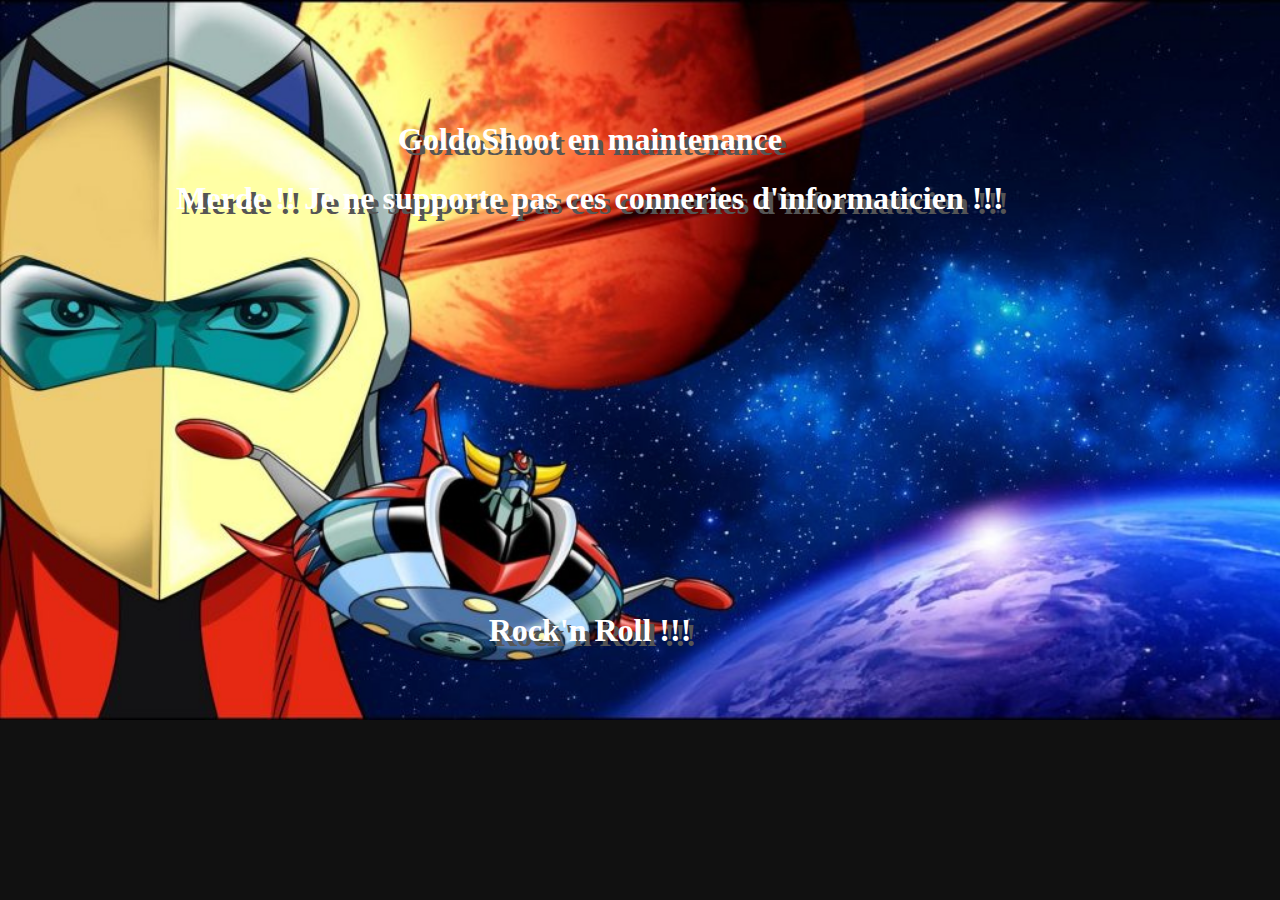
<file: index_maint.html>
<!doctype html>
<html lang="en">


<style>

html, body {
    margin: 0 !important;
    padding: 0 !important;
}

#body {
	background-color:#111111;
    margin: 0 !important;
    padding: 0 !important;
	overflow: hidden;
	background-image : url("./Images/Cover.jpg");
	background-size: cover;
	background-repeat: no-repeat;
	font-family : Comic Sans MS;
}


.DivGoldoShootTitle {
	font-family:Comic Sans MS;
	text-align:center;
	color:#FFFFFF;
	text-shadow: 5px 5px #555555;
	padding-right : 100px;
	top:100px;
	position:relative;
	margin-left: auto; 
	margin-right: auto;
}


</style>
	<body id="body">
	<div class="DivGoldoShootTitle">
		
		<h1>GoldoShoot en maintenance</h1>
		
		<h1>Merde !! Je ne supporte pas ces conneries d'informaticien !!!</h1>
		<iframe width="640" height="348" src="https://www.youtube.com/embed/XhQIxzCKrmY" title="YouTube video player" frameborder="0" allow="accelerometer; autoplay; clipboard-write; encrypted-media; gyroscope; picture-in-picture" allowfullscreen></iframe>

		<h1>Rock'n Roll !!!</h1>
	</div>
	</body>
</html>
</file>
<file: GoldoShoot.css>
html, body {
    margin: 0 !important;
    padding: 0 !important;
}

#body {
	background-color: #111111;
    margin: 0 !important;
    padding: 0 !important;
	overflow: hidden;
	background-image : url("./Images/Cover.jpg");
	background-size: cover;
	background-repeat: no-repeat;
	font-family : Comic Sans MS;
}

#Canvas {
	overflow: hidden;
	background-color: #000000;
	cursor: none;
	border: 1px solid #d3d3d3;
	display: none;
	-webkit-touch-callout: none;
	-webkit-user-select: none;
	-khtml-user-select: none;
	-moz-user-select: none;
	-ms-user-select: none;
	user-select: none;	
}

#Console {
	background-color: #444444;
	margin: 5px;
	padding: 5px;
	color: #AAAAAA;
	height: 200px;
}

.DivModal {
	z-index: 3;
	display: none;
	padding-top: 50px;
	position: fixed;
	left: 0;
	top: 0;
	width: 100%;
	height: 100%;
	overflow: auto;
	background-color: rgba(0,0,0,0.4);
}

.noSelect {
	-webkit-touch-callout: none;
	-webkit-user-select: none;
	-khtml-user-select: none;
	-moz-user-select: none;
	-ms-user-select: none;
	user-select: none;	
}

.BoxStartGame, .BoxLoading, .BoxGameScore {
	top: 30px;
	margin: auto;
	position: relative;
	padding: 0;
	outline: 0;
	width: 793px;
	height: 758px;
	background-image: url("./Images/Banner.png");
	border-radius: 10px;
}

.BoxLoading {
	top: 300px;
	width: 793px;
	height: 244px;	
	background-image: url("./Images/BannerLoading.png");
}


.BoxEntities, .BoxCredit, .BoxGameInfo {
	top: 50px;
	margin: auto;
	position: relative;
	padding: 0;
	outline: 0;
	width: 793px;
	background-color: #666666;
	background: rgba(0, 0, 0, 0.4);
	overflow: auto;
	height: 500px;	
}

.BoxEntities {
	height: 650px;	
}

.BoxCredit, .BoxGameInfo {
	width: 90%;
	height: 700px;
}


.Zoom {
	animation: animatezoom 0.6s;
}@keyframes animatezoom{from{transform:scale(0)}}


.w3-btn,.w3-button {
	border: none;
	display: inline-block;
	padding: 8px 16px;
	vertical-align: middle;
	overflow: hidden;
	text-decoration: none;
	color: inherit;
	background-color: inherit;
	text-align: center;
	cursor: pointer;
	white-space: nowrap
}

.DivGoldoShootTitle {
	font-family: Comic Sans MS;
	text-align: right;
	color: #FFFFFF;
	text-shadow: 5px 5px #555555;
	padding-right: 100px;
	top: 50px;
	position: relative;
	width: 400px;
	margin-left: auto; 
	margin-right: 0;
}

#table {display: table;}
.row {display: table-row;}

.cellimage {
	display: table-cell;
	text-align: center;
	min-width: 220px;
	vertical-align: middle;
}	

.cellimage img {
	max-width: 100px;
}


.cellbase, .cellhit, .cellpts, .EntityTitle, .cellCredit, .cellInfo  {
	display: table-cell;
	color: #AAAAAA;
	vertical-align: middle;
	user-select: none;
	font-size: 30px;
	font-family: Comic Sans MS;	
}

.cellCredit, .cellInfo {
	font-size: 22px;
}

.cellInfo p {
	margin-left:20px;
}


.cellbase hr {
  border-color: #888888;
  box-shadow: 2px 2px 0px #AAAAAA;
}                              

.cellhit { min-width: 300px;}
.cellpts { min-width: 250px;}

#idEntityListTitle, #idCrediTitle, #idGameInfoTitle {
	font-size: 30px;
	text-align: center;
	color: #AAAAAA;
}

#idDivEntityList, #idDivCredit, #idDivGameInfo {
	margin-left: auto;
	margin-right: auto;
	height: 800px;
	width: 900px;
	background-color: rgba(0, 0, 0, 0.4);


  scrollbar-color: rgba(100,100,100, 0.6) rgba(0, 0, 0, 0.6);
  scrollbar-width: thin;
  
  	border: 1px solid silver;
	border-radius:5px;


}




#idDivCredit, #idDivGameInfo {
	height: 900px;
	width: 80%;
	background-color: rgba(0, 0, 0, 0.6);
}



#StartBtn {
	position: absolute;
	width: 250px;
	height: 80px;
	cursor: pointer;
	font-size: 2rem;
	border-radius: 5px;
	background-color: transparent;
	top: 130px;
	left: 260px;
}

.ExitBtn {
	font-weight: bold;
}

#idDivOptionButton {
	background-color: rgba(0, 0, 0, 0.4);
	border-radius: 10px;
	position: absolute;
	width: 350px;
	height: 400px;
	cursor: pointer;
	font-size: 16px;
	top: 380px;
	left: 900px;
	color: #AAAAAA;
	text-align: center;
}

.OptionButton {
	cursor: pointer;
	font-size: 16px;
	border-radius: 5px;
	background-color: transparent;
	color: #EFEFEF;
	width: 250px;
	align: center;
	margin : 10px;
	height: 40px;
	font-family: Comic Sans MS;
}

.ImgGoldoStandUp {
	position: absolute;
	height: 600px;
	margin-left: -250px;
	// margin-top: -300px;
	margin-top: -440px;
}

.ImgDukeStandUp {
	position: absolute;
	height: 600px;
	margin-left: 450px;
	// margin-top: -320px;
	margin-top: -460px;
}

.BoxGameScore {
	top: 150px;
	width: 600px;
	height: 500px;	
	background-image: none;
	background-color: rgba(0,0,0,0.4);
}

#idEndGameScoreExitBtn {
	font-family: Comic Sans MS;
	position: absolute;
	width: 200px;
	height: 60px;
	cursor: pointer;
	font-size: 2rem;
	border-radius: 5px;
	background-color: transparent;
	top: 400px;
	left: 200px;
	color: #EFEFEF;
}

.BoxGameScore div {
	font-family: Comic Sans MS;
	font-size: 50px;
	color: #EFEFEF;
	margin-top: 30px;
	text-align : center;
	align: center;
}

#iTextTour, #iTextClick, #iTextTemps{
	font-size: 30px;
}

.ImgPuceInfo, .ImgPuceInfo02, .ImgPuceInfoTitle {
	height:24px;
	margin-right:10px;
	margin-left:20px;
	vertical-align: middle;
}

.ImgPuceInfoTitle {
	margin-left:100px;
}

.ImgPuceInfo02 {
	height:48px;
}


.ImgTitle {
	height:48px;
	margin-right:10px;
	margin-left:10px;
	vertical-align: middle;
}
</file>
